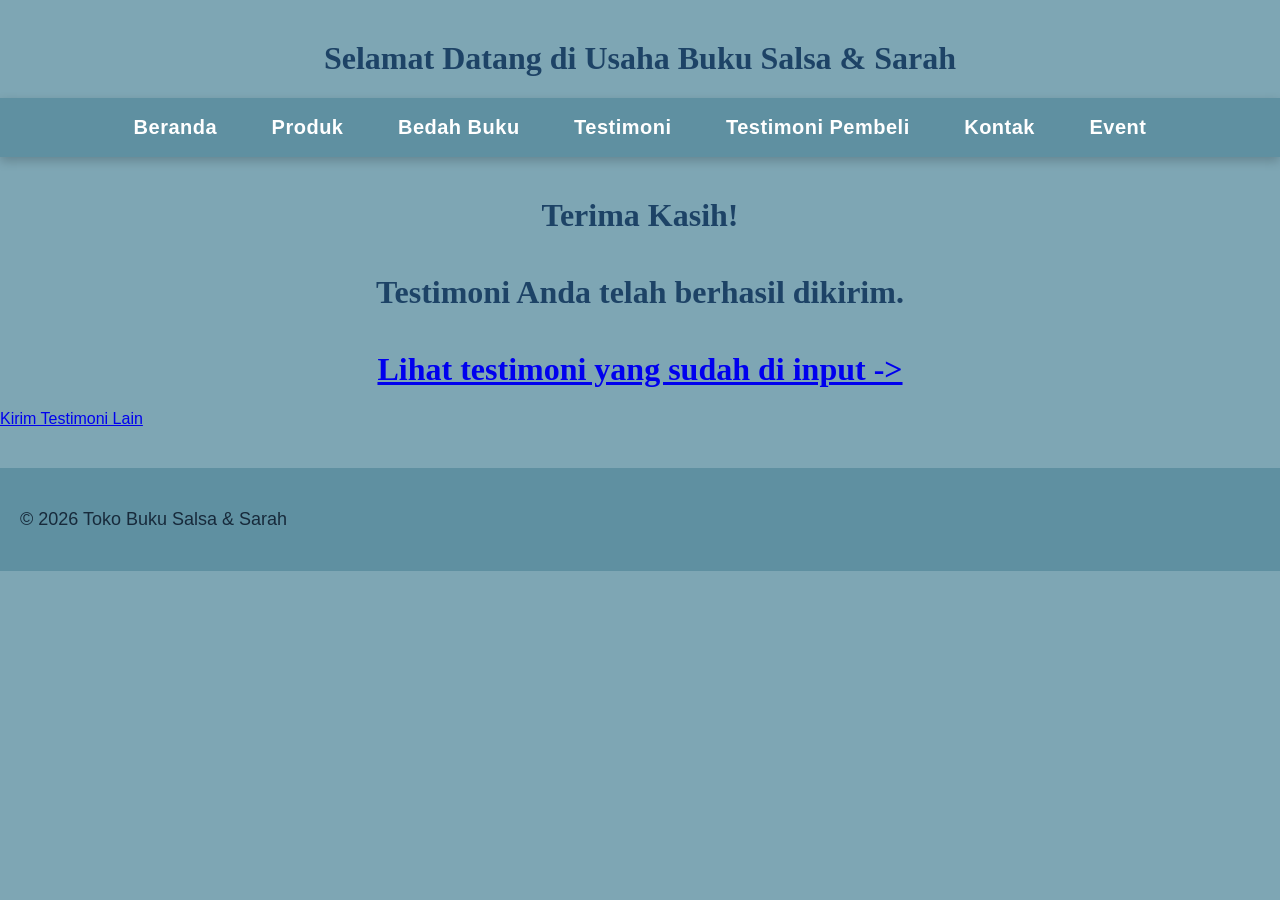
<file: proses-testimoni.html>
<!DOCTYPE html>
<html lang="id">
<head>
<meta charset="UTF-8">
<meta name="viewport" content="width=device-width, initial-
scale=1.0">
<title>Profil Usaha Buku</title>
<link rel="stylesheet" href="style.css" />
</head>
<body>

    <header>
        <h1>Selamat Datang di Usaha Buku Salsa & Sarah </h1>
    <nav> 
        <a href="index.html">Beranda</a>   
        <a href="produk.html">Produk</a>
        <a href="bedah-buku.html">Bedah Buku</a>
        <a href="testimoni.html">Testimoni</a>
        <a href="tampil-testimoni.html">Testimoni Pembeli</a>
        <a href="kontak.html">Kontak</a>
<a href="event.html">Event</a>
    </nav>
    </header>

<main class="konfirmasi">
    <h1>Terima Kasih!</h1>
    <h1> Testimoni Anda telah berhasil dikirim.</h1>
    <h1><a href="tampil-testimoni.html">Lihat testimoni yang sudah di input -> </a></h1>
    <section class="testimoni-terkirim"></section>
    <a href="testimoni.html">Kirim Testimoni Lain</a>
</main>

<footer>
    <p>&copy; 2026 Toko Buku Salsa & Sarah </p>
</footer>

</body>
</html>
</file>
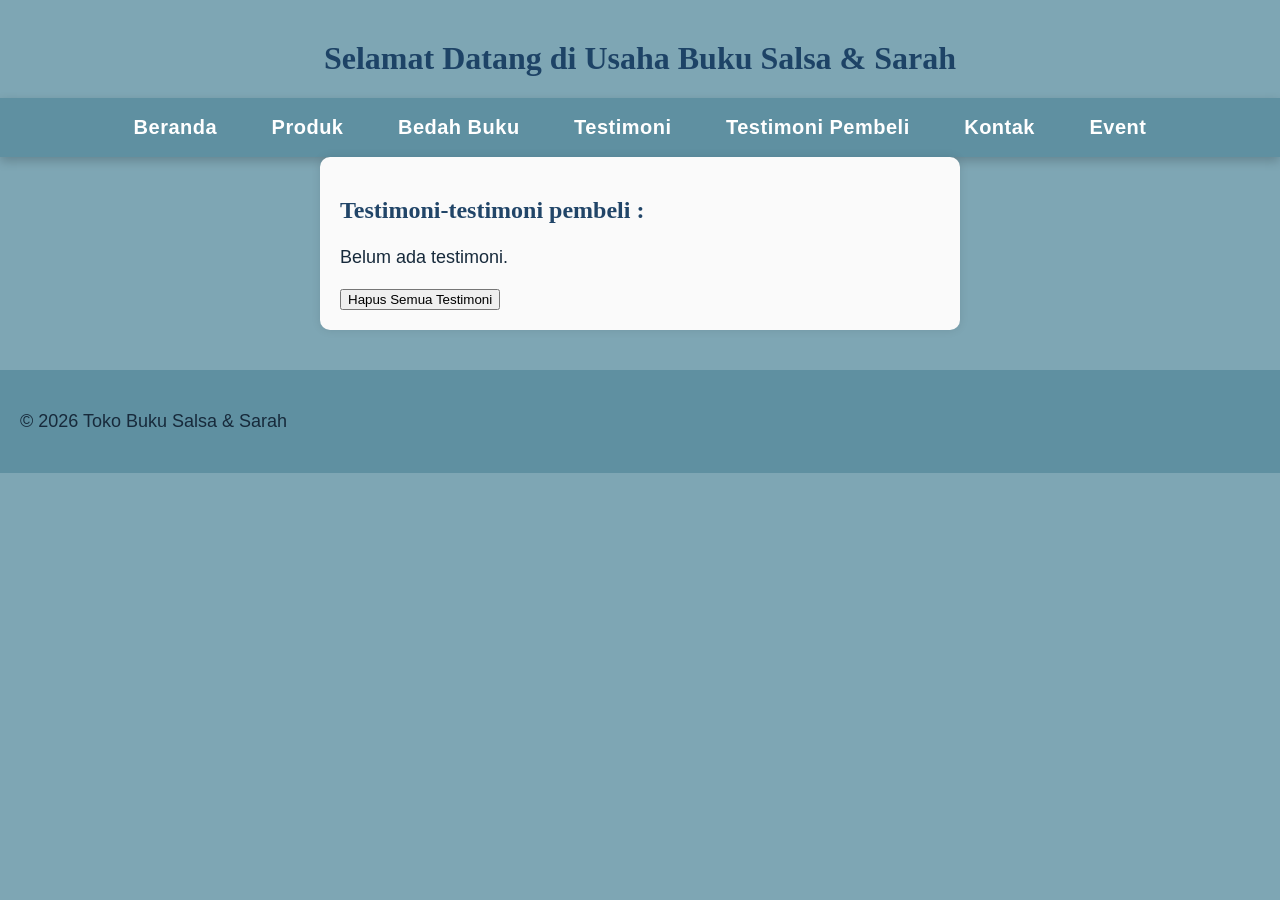
<file: tampil-testimoni.html>
<!DOCTYPE html>
<html lang="id">
<head>
<meta charset="UTF-8">
<meta name="viewport" content="width=device-width, initial-
scale=1.0">
<title>Profil Usaha Buku</title>
<link rel="stylesheet" href="style.css" />
</head>
<body>
    <header>
        <h1>Selamat Datang di Usaha Buku Salsa & Sarah </h1>
        <nav> 
            <a href="index.html">Beranda</a>
            <a href="produk.html">Produk</a>
            <a href="bedah-buku.html">Bedah Buku</a>
            <a href="testimoni.html">Testimoni</a>
            <a href="tampil-testimoni.html">Testimoni Pembeli</a>
            <a href="kontak.html">Kontak</a>
<a href="event.html">Event</a>
        </nav>
    </header>


<main class="formulir">
    <h2>Testimoni-testimoni pembeli :</h2>
    <div id="daftarTestimoni"></div>
    <button id="hapusSemua">Hapus Semua Testimoni</button>
    </div>
    <section>
        <div id="daftarTestimoni"></div>
    </section>
</main>

<footer>
    <p>&copy; 2026 Toko Buku Salsa & Sarah </p>
</footer>



<script>
    const container =
    document.getElementById('daftarTestimoni');
    const testimoniList = 
JSON.parse(localStorage.getItem('testimoniList')) || [];

if (testimoniList.length === 0) {
    container.innerHTML = "<p>Belum ada testimoni.</p>";
} else {
    testimoniList.forEach((t, i) => {
        const el = document.createElement('div');
        el.className ='testimoni-box';
        el.innerHTML = `
        <p><strong>Nama:</strong> ${t.nama}</p>
        <p><strong>Asal Sekolah:</strong> ${t.asalsekolah}</p>
        <p><strong>Email:<strong> ${t.email}</p>
        <p><strong>Judul Buku:<strong> ${t.judulbuku}</p>
        <p><strong>Rating:<strong> ${t.rating}</p>
        <p><strong>Testimoni Anda:<strong> ${t.testimonianda}</p>
    `;
    container.appendChild(el);
});
}


document.getElementById("hapusSemua").addEventListener("click", function () {
    const konfirmasi = confirm("Apakah Anda yakin ingin menghapus semua testimoni?");
    if (konfirmasi) {
        localStorage.removeItem("testimoniList");
        location.reload();
    
    } 
    });
    </script>

</body>
</html>
</file>
<file: style.css>
body {
    background-color: #7ea6b4;
    font-family: Arial, Helvetica, sans-serif;
    color: #172a3b;
    margin: 20px;
}

h1 {
    color: #1b4064f8;
    text-align: center;
    font-family: Cambria, Cochin, Georgia, Times, 'Times New Roman', serif;
}

h2 {
    color: #1b4064f8;
    text-align: left;
    font-family: Cambria, Cochin, Georgia, Times, 'Times New Roman', serif;
}

p {
    font-size: 18px;
    text-align: left;
    line-height: 1.5;
}

body {
    margin: 0;
    font-family: Arial, sans-serif;
}

.wrapper {
    max-width: 900px;
    margin: 0 auto;
    padding: 30px;
}


/* PRODUK */
.daftar-produk {
    display: grid;
    grid-template-columns: repeat(auto-fit, minmax(250px, 1fr));
    gap: 20px;
    padding: 20px;
}

.produk {
    background-color: #5f90a1;
    border: 1px solid #ddd;
    padding: 15px;
    border-radius: 10px;
    text-align: center;
    box-shadow: 0 2px 6px rgba(0, 0, 0, 0.1);
}

.produk img {
    width: 150px;
    height: auto;
    border-radius: 5px;
    margin-bottom: 10px;
}

.produk h2 {
    font-size: 20px;
    color: #2c3e50;
}

.produk h3 {
    font-size: 16px;
    color: #2c3e50;
}

.harga {
    font-weight: bold; /* diperbaiki */
    color: #4abe7a;
}

.deskripsi {
    font-size: 14px;
    color: #000000;
}

/* ARTIKEL */
.artikel {
    max-width: 700px;
    margin: auto;
    padding: 20px;
    background-color: #5f90a1;
    border: 1px solid #ddd;
    font-family: 'Georgia', serif;
    line-height: 1.8;
}

.artikel .penulis {
    font-style: italic;
    color: rgb(0, 0, 0);
    margin-bottom: 20px;
}

.artikel .sampul {
    width: 180px;
    float: right;
    margin: 0 0 20px 20px;
    border: 1px solid #5f90a1;
    box-shadow: 2px 2px 6px rgba(0, 0, 0, 0.1);
}

.artikel blockquote {
    font-style: italic;
    padding-left: 20px;
    margin: 20px 0;
    border-left: 4px solid #172a3b;
    color: #2c3e50;
    background-color: #96b6c0;
}

.btn-kembali {
    display: inline-block;
    margin-top: 30px;
    padding: 10px 16px;
    background-color: #96b6c0;
    color: rgb(0, 0, 0);
    text-decoration: none;
    border-radius: 4px;
}

.btn-kembali:hover {
    background-color: #325a68;
}

/* FORM */
.formulir {
    max-width: 600px;
    margin: auto;
    padding: 20px;
    background-color: #fafafa;
    border-radius: 10px;
    box-shadow: 0 0 10px rgba(0, 0, 0, 0.1); /* diperbaiki */
}

form label {
    display: block;
    margin-top: 10px;
    font-weight: bold;
}

form input,
form select,
form textarea {
    width: 100%;
    padding: 8px;
    margin-top: 5px;
    margin-bottom: 15px;
    border-radius: 5px;
    border: 1px solid #ccc;
}

form button {
    background-color: #3498db;
    color: white;
    padding: 10px 15px;
    border: none;
    border-radius: 5px;
    cursor: pointer;
}

form button:hover {
    background-color: #2980b9;
}

/* HEADER IMAGE */
.header-img {
    width: 1312px;
    height: 400px;
    display: block;
    margin: 0 auto;
    object-fit: cover;
}


body {
    background-color: #7ea6b4;
    font-family: 'Poppins', Arial, sans-serif;
    color: #172a3b;
    margin: 0;
}

/* ===== NAVBAR ===== */
nav {
    background-color: #5f90a1;
    padding: 18px 0;
    text-align: center;
    box-shadow: 0 4px 10px rgba(0,0,0,0.2);
}

nav a {
    color: white;
    text-decoration: none;
    margin: 0 25px;
    font-weight: 600;
    font-size: 20px;
    letter-spacing: 0.5px;
    position: relative;
    transition: 0.3s;
}

/* efek hover halus */
nav a:hover {
    color: #172a3b;
}

/* garis bawah animasi */
nav a::after {
    content: "";
    position: absolute;
    width: 0%;
    height: 3px;
    background-color: white;
    left: 0;
    bottom: -6px;
    transition: 0.3s;
}

nav a:hover::after {
    width: 100%;
}

/* ===== JUDUL ===== */
h1 {
    text-align: center;
    margin-top: 40px;
    color: #1b4064f8;
    font-family: Cambria, Georgia, serif;
}

/* ===== CONTAINER ===== */
.container {
    max-width: 850px;
    margin: 40px auto;
    padding: 20px;
}

/* ===== CARD ===== */
.card {
    background-color: #5f90a1;
    padding: 25px;
    border-radius: 15px;
    margin-bottom: 25px;
    box-shadow: 0 8px 20px rgba(0,0,0,0.15);
    transition: 0.3s;
}

.card:hover {
    transform: translateY(-5px);
}

/* ===== BADGE ===== */
.badge {
    display: inline-block;
    margin-top: 10px;
    padding: 6px 15px;
    background-color: #96b6c0;
    border-radius: 20px;
    font-weight: bold;
}

/* ===== FORM ===== */
form input,
form textarea {
    width: 100%;
    padding: 10px;
    margin-top: 8px;
    margin-bottom: 15px;
    border-radius: 8px;
    border: none;
}

form button {
    background-color: #96b6c0;
    color: #172a3b;
    padding: 10px 18px;
    border: none;
    border-radius: 8px;
    cursor: pointer;
    font-weight: bold;
    transition: 0.3s;
}

form button:hover {
    background-color: #325a68;
    color: white;
}

/* ===== FOOTER ===== */
footer {
    text-align: center;
    padding: 20px;
    background-color: #5f90a1;
    margin-top: 40px;
}
</file>
